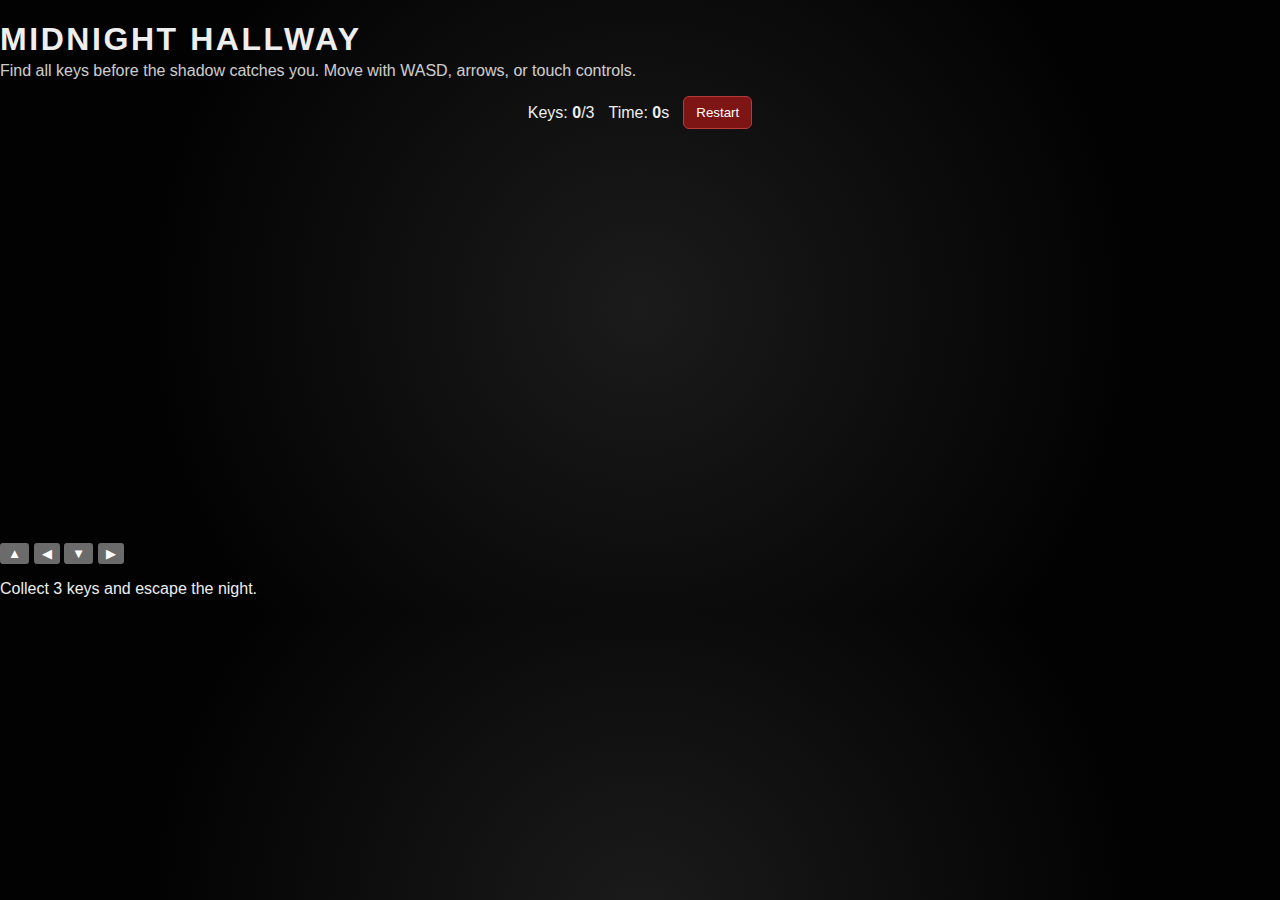
<file: horror.html>
<!DOCTYPE html>
<html lang="en">
<head>
  <meta charset="UTF-8">
  <meta name="viewport" content="width=device-width, initial-scale=1.0, viewport-fit=cover">
  <meta name="theme-color" content="#0a0a0a">
  <title>Midnight Hallway - Horror Game</title>
  <link rel="manifest" href="manifest.webmanifest">
  <link rel="stylesheet" href="horror.css">
</head>
<body>
  <main class="game-shell">
    <h1>Midnight Hallway</h1>
    <p class="subtitle">Find all keys before the shadow catches you. Move with WASD, arrows, or touch controls.</p>
    <div class="hud">
      <span>Keys: <strong id="keyCount">0</strong>/3</span>
      <span>Time: <strong id="timer">0</strong>s</span>
      <button id="restartBtn" type="button">Restart</button>
    </div>
    <canvas id="gameCanvas" width="640" height="400" aria-label="horror game canvas"></canvas>
    <div class="mobile-controls" aria-label="touch controls">
      <button data-key="ArrowUp" class="ctrl up">▲</button>
      <button data-key="ArrowLeft" class="ctrl left">◀</button>
      <button data-key="ArrowDown" class="ctrl down">▼</button>
      <button data-key="ArrowRight" class="ctrl right">▶</button>
    </div>
    <p id="status" class="status">Collect 3 keys and escape the night.</p>
  </main>
  <script src="horror.js"></script>
</body>
</html>
</file>
<file: horror.css>
:root { color-scheme: dark; }
* { box-sizing: border-box; }
body {
  margin: 0;
  font-family: Arial, sans-serif;
  background: radial-gradient(circle at center, #1b1b1b, #020202 70%);
  color: #eee;
}
.shell {
  width: min(96vw, 980px);
  margin: 16px auto;
  text-align: center;
}
h1 { margin-bottom: 4px; letter-spacing: 0.08em; text-transform: uppercase; }
.subtitle { margin-top: 0; opacity: 0.86; }
.hud {
  display: flex;
  flex-wrap: wrap;
  justify-content: center;
  gap: 14px;
  align-items: center;
  margin-bottom: 10px;
}
#restartBtn {
  background: #7d1515;
  color: #fff;
  border: 1px solid #ba3a3a;
  padding: 8px 12px;
  border-radius: 6px;
  cursor: pointer;
}
#view {
  width: 100%;
  border: 1px solid #333;
  background: #000;
  box-shadow: 0 0 18px rgba(181, 34, 34, 0.25);
}
.controls { margin-top: 10px; }
kbd {
  background: #222;
  border: 1px solid #444;
  border-bottom-width: 2px;
  border-radius: 4px;
  padding: 2px 6px;
}
.touch-grid {
  margin: 10px auto 0;
  width: min(340px, 92vw);
  display: none;
  grid-template-columns: repeat(3, 1fr);
  gap: 8px;
}
.touch-grid button {
  padding: 12px 0;
  font-size: 1.1rem;
  border-radius: 8px;
  border: 1px solid #555;
  background: #1f1f1f;
  color: #fff;
}
.touch-grid button:active { background: #6b1f1f; }
@media (max-width: 768px) {
  .touch-grid { display: grid; }
}
</file>
